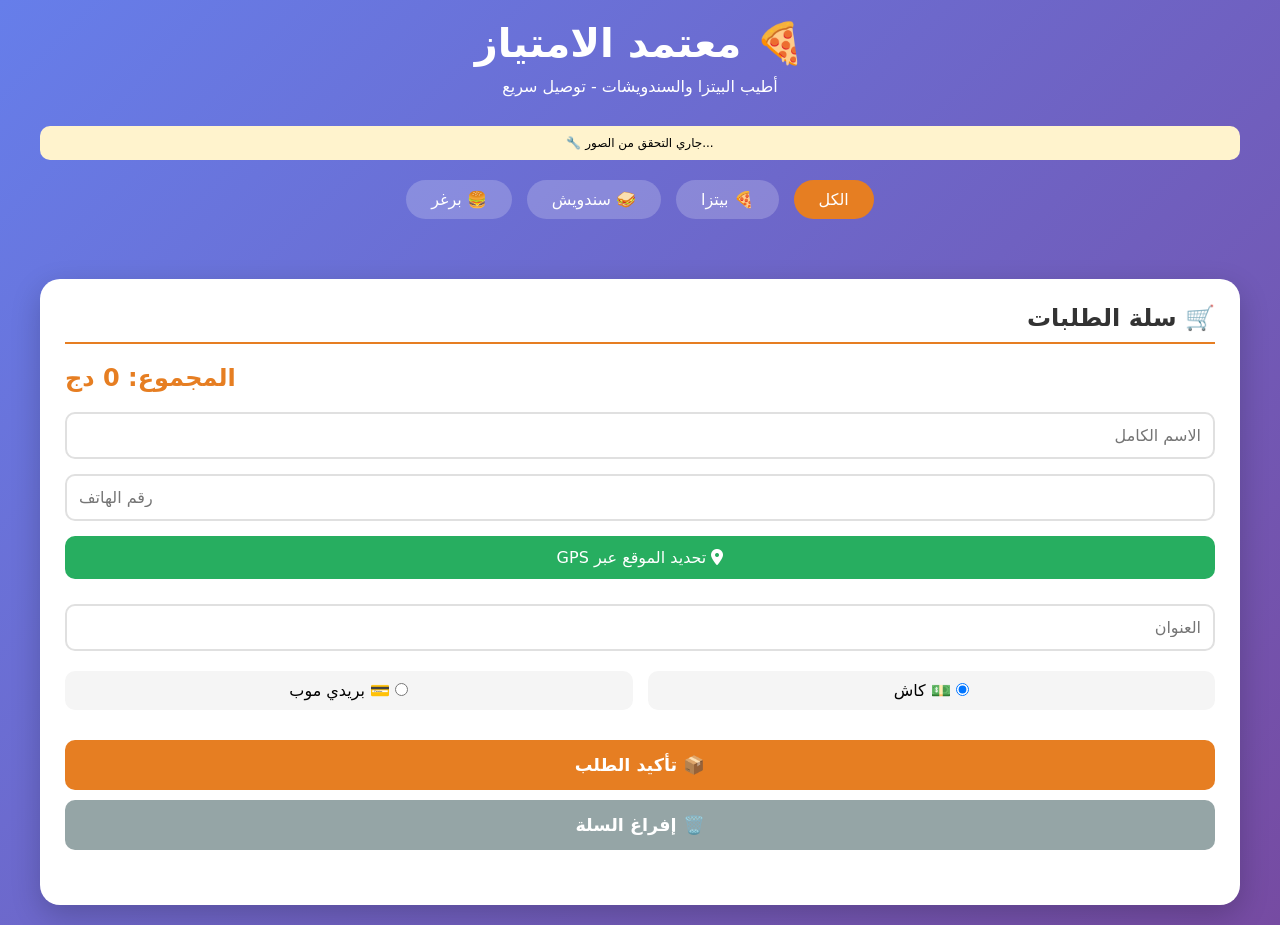
<file: index.html>
<!DOCTYPE html>
<html lang="ar" dir="rtl">
<head>
    <meta charset="UTF-8">
    <meta name="viewport" content="width=device-width, initial-scale=1.0, user-scalable=yes">
    <title>مطعم الأمان - زبون</title>
    <link rel="stylesheet" href="https://cdnjs.cloudflare.com/ajax/libs/font-awesome/6.0.0-beta3/css/all.min.css">
    <style>
        * {
            margin: 0;
            padding: 0;
            box-sizing: border-box;
            font-family: 'Tajawal', 'Segoe UI', system-ui, sans-serif;
        }
        body {
            background: linear-gradient(135deg, #667eea 0%, #764ba2 100%);
            min-height: 100vh;
            padding: 20px;
        }
        .container {
            max-width: 1200px;
            margin: 0 auto;
        }
        .header {
            text-align: center;
            color: white;
            margin-bottom: 30px;
        }
        .header h1 {
            font-size: 2.5rem;
            margin-bottom: 10px;
        }
        .category-tabs {
            display: flex;
            justify-content: center;
            gap: 15px;
            margin-bottom: 30px;
            flex-wrap: wrap;
        }
        .category-btn {
            background: rgba(255,255,255,0.2);
            border: none;
            padding: 10px 25px;
            border-radius: 50px;
            color: white;
            font-size: 1rem;
            cursor: pointer;
            transition: 0.3s;
        }
        .category-btn.active {
            background: #e67e22;
            color: white;
        }
        .menu-grid {
            display: grid;
            grid-template-columns: repeat(auto-fill, minmax(280px, 1fr));
            gap: 25px;
            margin-bottom: 30px;
        }
        .pizza-card {
            background: white;
            border-radius: 20px;
            overflow: hidden;
            box-shadow: 0 10px 30px rgba(0,0,0,0.2);
            transition: transform 0.3s;
        }
        .pizza-card:hover {
            transform: translateY(-5px);
        }
        .food-image {
            width: 100%;
            height: 200px;
            object-fit: cover;
            background: #f5f5f5;
        }
        .card-content {
            padding: 20px;
        }
        .pizza-name {
            font-size: 1.5rem;
            font-weight: bold;
            color: #333;
            margin-bottom: 10px;
        }
        .pizza-price {
            font-size: 1.3rem;
            color: #e67e22;
            font-weight: bold;
            margin-bottom: 15px;
        }
        .quantity-control {
            display: flex;
            align-items: center;
            justify-content: center;
            gap: 15px;
            margin: 15px 0;
        }
        .quantity-control button {
            background: #f0f0f0;
            border: none;
            width: 40px;
            height: 40px;
            font-size: 1.5rem;
            border-radius: 10px;
            cursor: pointer;
            transition: 0.3s;
        }
        .quantity-control button:hover {
            background: #e67e22;
            color: white;
        }
        .quantity-control span {
            font-size: 1.3rem;
            font-weight: bold;
            min-width: 40px;
            text-align: center;
        }
        .add-btn {
            width: 100%;
            background: #e67e22;
            color: white;
            border: none;
            padding: 12px;
            border-radius: 10px;
            font-size: 1rem;
            font-weight: bold;
            cursor: pointer;
            transition: 0.3s;
        }
        .add-btn:hover {
            background: #d35400;
        }
        .cart-section {
            background: white;
            border-radius: 20px;
            padding: 25px;
            margin-top: 20px;
            box-shadow: 0 10px 30px rgba(0,0,0,0.2);
        }
        .cart-section h2 {
            color: #333;
            margin-bottom: 20px;
            border-bottom: 2px solid #e67e22;
            padding-bottom: 10px;
        }
        .cart-item {
            display: flex;
            justify-content: space-between;
            align-items: center;
            padding: 10px;
            border-bottom: 1px solid #eee;
        }
        .total-price {
            font-size: 1.5rem;
            font-weight: bold;
            color: #e67e22;
            margin: 20px 0;
            text-align: left;
        }
        .input-group {
            margin: 15px 0;
        }
        .input-group input {
            width: 100%;
            padding: 12px;
            border: 2px solid #e0e0e0;
            border-radius: 10px;
            font-size: 1rem;
            transition: 0.3s;
        }
        .input-group input:focus {
            border-color: #e67e22;
            outline: none;
        }
        .gps-btn {
            background: #27ae60;
            color: white;
            border: none;
            padding: 12px;
            border-radius: 10px;
            width: 100%;
            font-size: 1rem;
            cursor: pointer;
            margin-bottom: 10px;
        }
        .payment-methods {
            display: flex;
            gap: 15px;
            margin: 20px 0;
        }
        .payment-methods label {
            flex: 1;
            background: #f5f5f5;
            padding: 10px;
            text-align: center;
            border-radius: 10px;
            cursor: pointer;
        }
        .order-btn {
            background: #e67e22;
            color: white;
            border: none;
            padding: 15px;
            border-radius: 10px;
            width: 100%;
            font-size: 1.1rem;
            font-weight: bold;
            cursor: pointer;
            margin-top: 10px;
        }
        .clear-btn {
            background: #95a5a6;
            margin-top: 10px;
        }
        .feedback {
            margin-top: 10px;
            padding: 10px;
            border-radius: 10px;
            text-align: center;
        }
        .debug-info {
            background: #fff3cd;
            padding: 10px;
            margin-bottom: 20px;
            border-radius: 10px;
            font-size: 12px;
            text-align: center;
            direction: ltr;
        }
        @media (max-width: 768px) {
            .menu-grid {
                grid-template-columns: 1fr;
            }
        }
    </style>
</head>
<body>
    <div class="container">
        <div class="header">
            <h1>🍕 معتمد الامتياز</h1>
            <p>أطيب البيتزا والسندويشات - توصيل سريع</p>
        </div>

        <div class="debug-info" id="debugInfo">
            🔧 جاري التحقق من الصور...
        </div>

        <div class="category-tabs" id="categoryTabs">
            <button class="category-btn active" data-category="all">الكل</button>
            <button class="category-btn" data-category="pizza">🍕 بيتزا</button>
            <button class="category-btn" data-category="sandwich">🥪 سندويش</button>
            <button class="category-btn" data-category="burger">🍔 برغر</button>
        </div>

        <div class="menu-grid" id="menuGrid"></div>

        <div class="cart-section">
            <h2>🛒 سلة الطلبات</h2>
            <div id="cartItems"></div>
            <div class="total-price" id="totalPrice">المجموع: 0 دج</div>
            
            <div class="input-group">
                <input type="text" id="customerName" placeholder="الاسم الكامل" required>
            </div>
            <div class="input-group">
                <input type="tel" id="customerPhone" placeholder="رقم الهاتف" required>
            </div>
            <button class="gps-btn" id="gpsBtn">
                <i class="fas fa-map-marker-alt"></i> تحديد الموقع عبر GPS
            </button>
            <div class="input-group">
                <input type="text" id="customerAddress" placeholder="العنوان" readonly>
            </div>

            <div class="payment-methods">
                <label>
                    <input type="radio" name="payment" value="cash" checked> 💵 كاش
                </label>
                <label>
                    <input type="radio" name="payment" value="edahabia"> 💳 بريدي موب
                </label>
            </div>

            <button class="order-btn" id="orderBtn">📦 تأكيد الطلب</button>
            <button class="order-btn clear-btn" id="clearCartBtn">🗑️ إفراغ السلة</button>
            <div id="feedback" class="feedback"></div>
        </div>
    </div>

    <script>
        // رابط GitHub الصحيح
        const GITHUB_BASE_URL = "https://raw.githubusercontent.com/nonogila5-jpg/Aman-Remote/main/";
        
        // عرض الرابط المستخدم للتصحيح
        document.getElementById('debugInfo').innerHTML = `
            🔍 رابط تحميل الصور: <strong style="direction:ltr">${GITHUB_BASE_URL}</strong><br>
            📸 إذا لم تظهر الصور، تأكد من وجود الملفات بهذه الأسماء في مستودع GitHub
        `;
        
        // ==================== قائمة الأطباق مع أسماء الصور المطابقة تماماً ====================
        const menu = [
            { 
                id: 1, 
                name: "بيتزا مارغريتا", 
                price: 650, 
                category: "pizza",
                image: "Pizza margarita.jpg",
                description: "بيتزا كلاسيكية بصلصة الطماطم والموزاريلا"
            },
            { 
                id: 2, 
                name: "بيتزا 4 فورماج", 
                price: 1100, 
                category: "pizza",
                image: "Pizzza 4 formage.jpg",
                description: "أربعة أنواع من الجبن"
            },
            { 
                id: 3, 
                name: "بيتزا كوفيرت", 
                price: 950, 
                category: "pizza",
                image: "Pizza couvert.jpg",
                description: "بيتزا مغطاة بالخضار والجبن"
            },
            { 
                id: 4, 
                name: "بيتزا تون", 
                price: 850, 
                category: "pizza",
                image: "Pizza thon.jpg",
                description: "بيتزا بالتونة والزيتون"
            },
            { 
                id: 5, 
                name: "بيتزا فينديتشي", 
                price: 900, 
                category: "pizza",
                image: "Pizza vindeache.jpg",
                description: "بيتزا حارة بالسلامي"
            },
            { 
                id: 6, 
                name: "سندويش شاورما", 
                price: 450, 
                category: "sandwich",
                image: "Sandwich shawarm....jpg",
                description: "سندويش شاورما دجاج مع صلصة الثوم"
            },
            { 
                id: 7, 
                name: "سندويش فياند", 
                price: 500, 
                category: "sandwich",
                image: "Sandwich viande.jpg",
                description: "سندويش لحم مع خضار"
            },
            { 
                id: 8, 
                name: "سندويش فياند 2", 
                price: 500, 
                category: "sandwich",
                image: "Sandwich viande2.jpg",
                description: "سندويش لحم مشوي"
            },
            { 
                id: 9, 
                name: "سندويش بوله", 
                price: 480, 
                category: "sandwich",
                image: "Sandwich poulet.jpg",
                description: "سندويش دجاج مشوي"
            },
            { 
                id: 10, 
                name: "سندويش ميكست", 
                price: 550, 
                category: "sandwich",
                image: "Sandwich mixte.jpg",
                description: "سندويش مختلط (دجاج + لحم)"
            },
            { 
                id: 11, 
                name: "تاكوس", 
                price: 600, 
                category: "sandwich",
                image: "Tacos.jpg",
                description: "تاكوس فرنسي بالدجاج"
            },
            { 
                id: 12, 
                name: "برغر", 
                price: 550, 
                category: "burger",
                image: "Burger.jpg",
                description: "برغر لحم طازج مع خضار"
            }
        ];

        let cart = [];
        let currentCategory = "all";

        function loadCart() {
            const saved = localStorage.getItem('restaurant_cart');
            if(saved) cart = JSON.parse(saved);
            renderCart();
            renderMenu();
        }

        function saveCart() {
            localStorage.setItem('restaurant_cart', JSON.stringify(cart));
        }

        function getImageUrl(imageName) {
            const encodedImage = encodeURIComponent(imageName);
            const fullUrl = `${GITHUB_BASE_URL}${encodedImage}`;
            console.log("📷 محاولة تحميل:", fullUrl);
            return fullUrl;
        }

        function testImageLoad(url, imageName) {
            const img = new Image();
            img.onload = () => console.log("✅ تم تحميل:", imageName);
            img.onerror = () => console.log("❌ فشل تحميل:", imageName, url);
            img.src = url;
        }

        function renderMenu() {
            const grid = document.getElementById('menuGrid');
            const filteredItems = currentCategory === "all" 
                ? menu 
                : menu.filter(item => item.category === currentCategory);
            
            if(filteredItems.length === 0) {
                grid.innerHTML = '<div style="text-align:center; padding:50px; background:white; border-radius:20px;">لا توجد أطباق في هذا القسم</div>';
                return;
            }
            
            grid.innerHTML = '';
            filteredItems.forEach(item => {
                const cartItem = cart.find(c => c.id === item.id);
                const qty = cartItem ? cartItem.quantity : 0;
                const imgUrl = getImageUrl(item.image);
                
                // اختبار تحميل الصورة
                testImageLoad(imgUrl, item.image);
                
                const card = document.createElement('div');
                card.className = 'pizza-card';
                card.innerHTML = `
                    <img src="${imgUrl}" 
                         alt="${item.name}" 
                         class="food-image"
                         onerror="this.src='https://via.placeholder.com/300x200?text=${encodeURIComponent(item.name)}'; this.onerror=null;">
                    <div class="card-content">
                        <div class="pizza-name">${item.name}</div>
                        <div class="pizza-price">${item.price} دج</div>
                        <div style="color:#666; font-size:0.9rem; margin-bottom:10px;">${item.description}</div>
                        <div class="quantity-control">
                            <button onclick="updateQuantity(${item.id}, -1)">-</button>
                            <span id="qty-${item.id}">${qty}</span>
                            <button onclick="updateQuantity(${item.id}, 1)">+</button>
                        </div>
                        <button class="add-btn" onclick="addToCart(${item.id})">➕ أضف للسلة</button>
                    </div>
                `;
                grid.appendChild(card);
            });
        }

        function updateQuantity(id, delta) {
            const existing = cart.find(c => c.id === id);
            if(existing) {
                existing.quantity += delta;
                if(existing.quantity <= 0) {
                    cart = cart.filter(c => c.id !== id);
                }
            } else if(delta > 0) {
                const item = menu.find(m => m.id === id);
                cart.push({ ...item, quantity: 1 });
            }
            saveCart();
            renderCart();
            renderMenu();
        }

        function addToCart(id) {
            updateQuantity(id, 1);
            showFeedback('✅ تم إضافة الطبق للسلة', 'success');
        }

        function renderCart() {
            const cartDiv = document.getElementById('cartItems');
            if(cart.length === 0) {
                cartDiv.innerHTML = '<p style="text-align:center; color:#999;">السلة فارغة</p>';
                document.getElementById('totalPrice').innerHTML = 'المجموع: 0 دج';
                return;
            }
            
            let html = '';
            let total = 0;
            cart.forEach(item => {
                const subtotal = item.price * item.quantity;
                total += subtotal;
                html += `
                    <div class="cart-item">
                        <span><strong>${item.name}</strong> x ${item.quantity}</span>
                        <span>${subtotal} دج</span>
                        <button onclick="removeItem(${item.id})" style="background:none; border:none; color:#e74c3c; cursor:pointer;">
                            <i class="fas fa-trash"></i> رجوع
                        </button>
                    </div>
                `;
            });
            cartDiv.innerHTML = html;
            document.getElementById('totalPrice').innerHTML = `المجموع: ${total} دج`;
        }

        function removeItem(id) {
            const item = cart.find(c => c.id === id);
            if(item) {
                if(item.quantity > 1) {
                    item.quantity--;
                } else {
                    cart = cart.filter(c => c.id !== id);
                }
                saveCart();
                renderCart();
                renderMenu();
                showFeedback('🗑️ تم تعديل الكمية', 'info');
            }
        }

        function showFeedback(msg, type) {
            const feedback = document.getElementById('feedback');
            feedback.innerHTML = msg;
            feedback.style.background = type === 'success' ? '#d4edda' : '#fff3cd';
            feedback.style.color = type === 'success' ? '#155724' : '#856404';
            setTimeout(() => {
                feedback.innerHTML = '';
            }, 2000);
        }

        // الفئات
        document.querySelectorAll('.category-btn').forEach(btn => {
            btn.addEventListener('click', () => {
                document.querySelectorAll('.category-btn').forEach(b => b.classList.remove('active'));
                btn.classList.add('active');
                currentCategory = btn.dataset.category;
                renderMenu();
            });
        });

        // GPS
        document.getElementById('gpsBtn').addEventListener('click', () => {
            if(navigator.geolocation) {
                navigator.geolocation.getCurrentPosition(
                    (pos) => {
                        const lat = pos.coords.latitude;
                        const lng = pos.coords.longitude;
                        const addressInput = document.getElementById('customerAddress');
                        addressInput.value = `${lat.toFixed(6)}, ${lng.toFixed(6)}`;
                        addressInput.setAttribute('data-lat', lat);
                        addressInput.setAttribute('data-lng', lng);
                        showFeedback('✅ تم تحديد موقعك بنجاح', 'success');
                    },
                    (err) => {
                        alert('خطأ في تحديد الموقع: ' + err.message);
                        document.getElementById('customerAddress').readOnly = false;
                    }
                );
            } else {
                alert('المتصفح لا يدعم تحديد الموقع');
            }
        });

        // تأكيد الطلب
        document.getElementById('orderBtn').addEventListener('click', () => {
            const name = document.getElementById('customerName').value.trim();
            const phone = document.getElementById('customerPhone').value.trim();
            const address = document.getElementById('customerAddress').value.trim();
            const payment = document.querySelector('input[name="payment"]:checked').value;
            
            if(!name || !phone || !address) {
                alert('يرجى م
</file>
